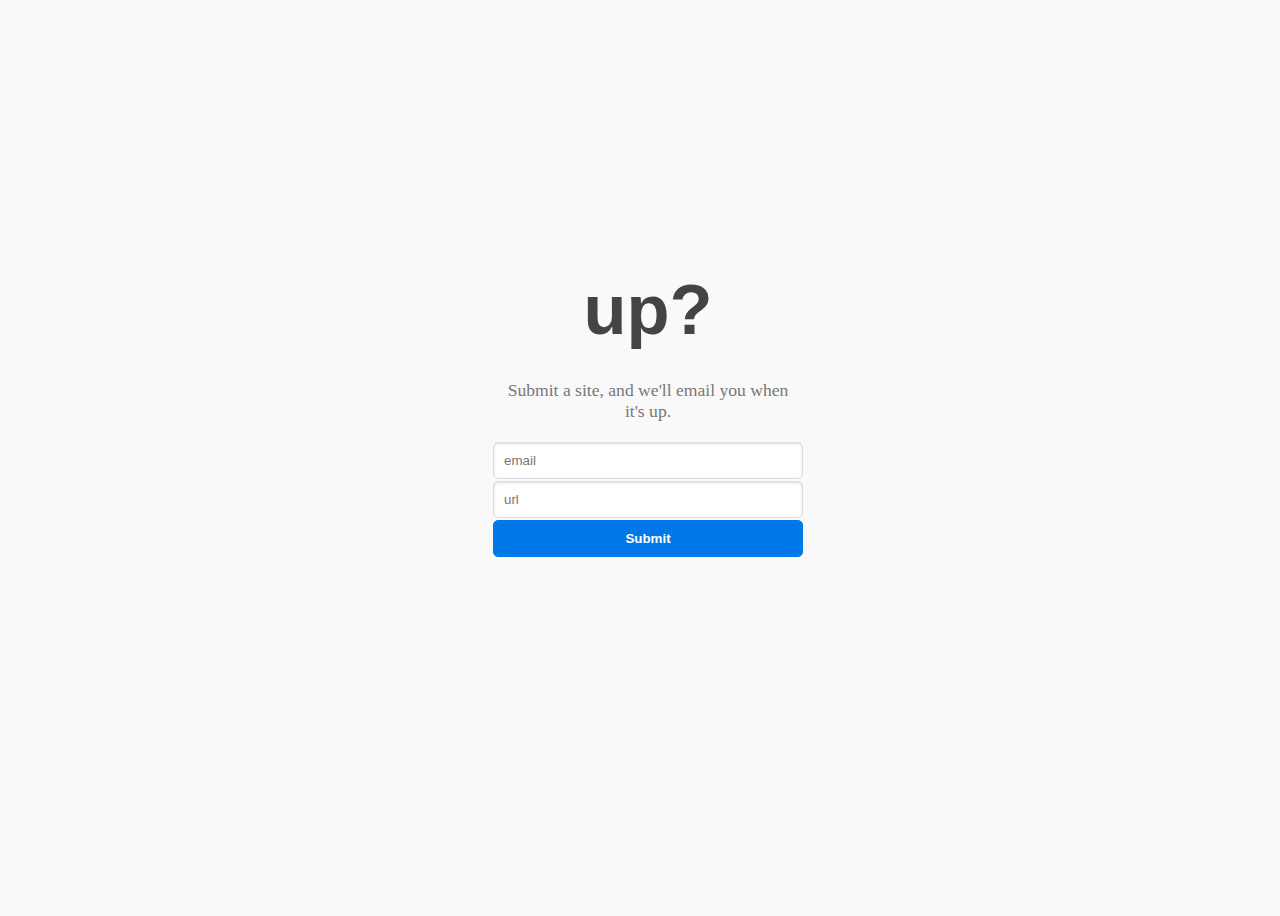
<file: index.html>
<!DOCTYPE html>
<html>
  <head>
    <meta charset="utf-8">
    <meta name="viewport" content="width=device-width, initial-scale=1">
    <title>up?</title>
    <link rel="stylesheet" type="text/css" href="https://necolas.github.io/normalize.css/8.0.1/normalize.css">
    <style type='text/css'>
      html {
        width: 100%;
        height: 100%;
      }
      body {
        display: inline-flex;
        justify-content: center;
        align-items: center;
        min-width: 100%;
        min-height: 100%;

        background-color: #F9F9F9;

        color: #444;
        font-size: 1.1em;
      }
      #upForm {
        display: inline-flex;
        flex-direction: column;
        align-items: center;

        box-sizing: border-box;
        width: 100%;
        min-width: 250px;
        max-width: 350px;
        padding: 40px 20px 40px 20px;
      }
      #upForm > * {
        box-sizing: border-box;
        width: 100%;
        padding: 10px;
      }
      h1, #blurb, #result {
        text-align: center;
      }
      h1 {
        margin: 0px;
        margin-bottom: 10px;

        font-size: 4em;
        font-weight: bold;
        font-family: sans-serif;
      }
      #blurb, #result {
        color: #777;
      }
      #blurb {
        margin-bottom: 10px;
      }
      input, button {
        -webkit-appearance: none;
        -moz-appearance: none;
        appearance: none;
        color: inherit;

        border-radius: 5px;
      }
      input {
        margin-bottom: 2px;

        background-color: white;
        border: 1px solid #DDD;
        box-shadow: inset 0px 1px 3px #DDD;
      }
      button {
        background-color: #0078e7;
        border: 1px solid #0078e7;

        color: white;
        font-weight: bold;
        font-family: sans-serif;
      }
      button:hover {
        background-color: white;

        color: #0078e7;
      }
      button:hover {
        cursor: pointer;
      }
      #result {
        min-height: 100px;
      }
    </style>
  </head>
  <body>
    <form id="upForm">
      <h1>up?</h1>
      <div id="blurb">Submit a site, and we'll email you when it's up.</div>
      <input id="email" type="email" name="email" autocomplete="email" placeholder="email" required/>
      <input id="url" type="url" name="url" autocomplete="url" placeholder="url" required/>
      <button>Submit</button>
      <div id="result"></div>
    </form>
    <script src="https://code.jquery.com/jquery-3.4.1.js"></script>
    <script>
      $('#upForm').submit(function (event) {
        event.preventDefault();
        var posting = $.post('', $(this).serialize())
          .done(function (data) {
            $('#result').empty().append(data['message']).css('color', '');
            $('#url').val('');
          })
          .fail(function (xhr, textStatus, errorThrown) {
            $('#result').empty().append(xhr.responseJSON['error']).css('color', 'red');
          });
      });
    </script>
  </body>
</html>
</file>
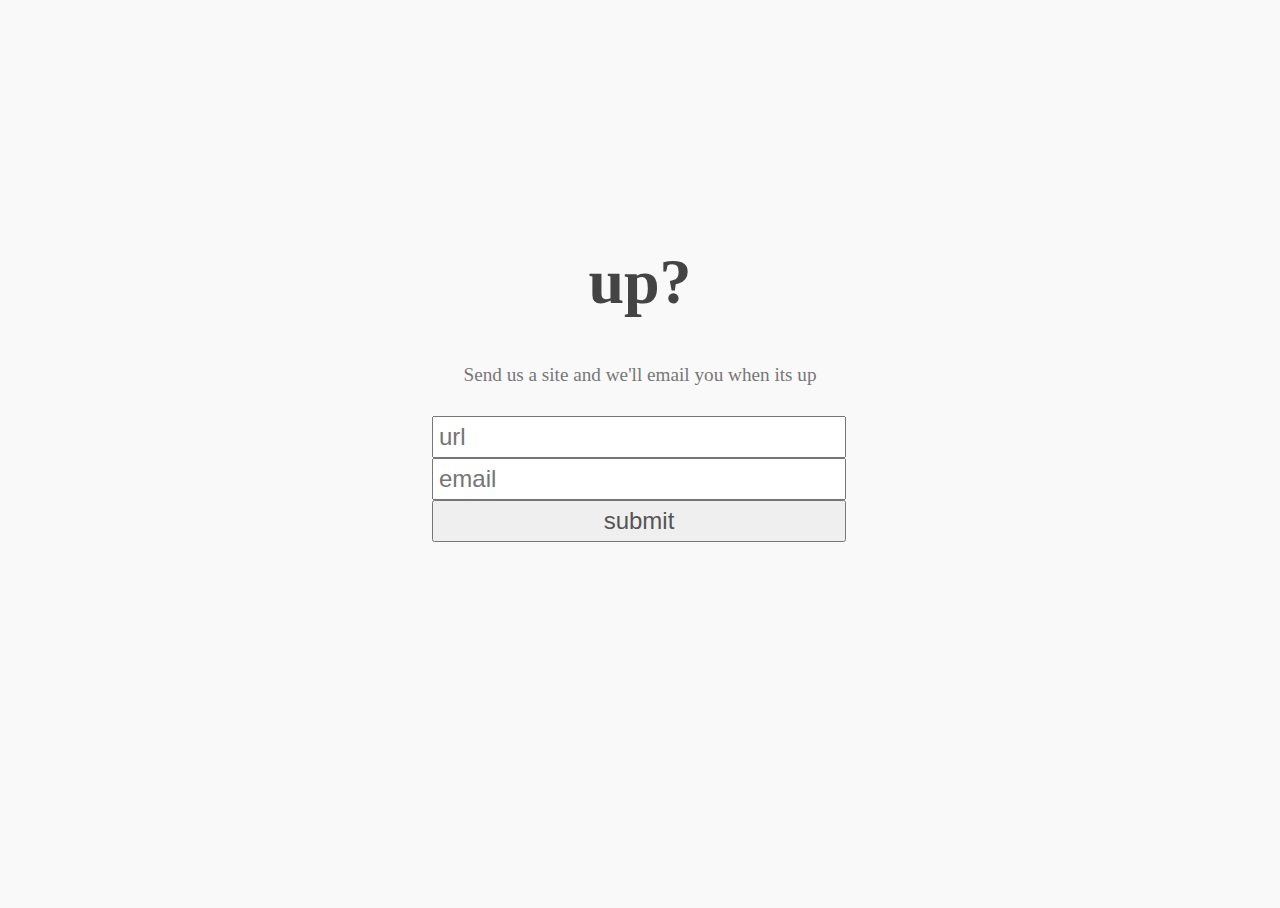
<file: up.html>
<!DOCTYPE html>
<html>
  <head>
    <meta charset="utf-8">
    <title>up?</title>
    <link rel="stylesheet" type="text/css" href="https://necolas.github.io/normalize.css/8.0.1/normalize.css">
    <style type='text/css'>
        html, body {
            height: 100%;
        }
        body {
            display: flex;
            justify-content: center;
            align-items: center;

            min-width: 500px;
            min-height: 500px;

            background-color: #F9F9F9;
        }
        #upForm {
            width: 416px;
        }
        h1,#blurb,#result {
            text-align: center;
            padding: 15px;
            margin: 15px;
        }
        h1 {
            font-size: 4em;
            color: #444;
        }
        #blurb,#result {
            color: #777;
        }
        #blurb {
            font-size: 1.2em;
        }
        #result {
            height: 100px;
            font-size: 1.1em;
        }
        input,button {
            font-size: 1.5em;
            color: #555;
            width: 400px;
            padding: 5px;
            box-sizing: content-box;
        }
    </style>
  </head>
  <body>
    <form id="upForm">
      <h1>up?</h1>
      <div id="blurb">Send us a site and we'll email you when its up</div>
      <input type="url" name="url" placeholder="url"/>
      <input type="email" name="email" placeholder="email"/>
      <button>submit</button>
      <div id="result"></div>
    </form>
    <script src="https://code.jquery.com/jquery-3.4.1.js"></script>
    <script>
      $('#upForm').submit(function (event) {
          event.preventDefault();
          var query = $( this ).serialize();
          var posting = $.post( "?" + query );
          posting.done(function( data ) {
            $( "#result" ).empty().append( data );
          });
      });
    </script>
  </body>
</html>
</file>
